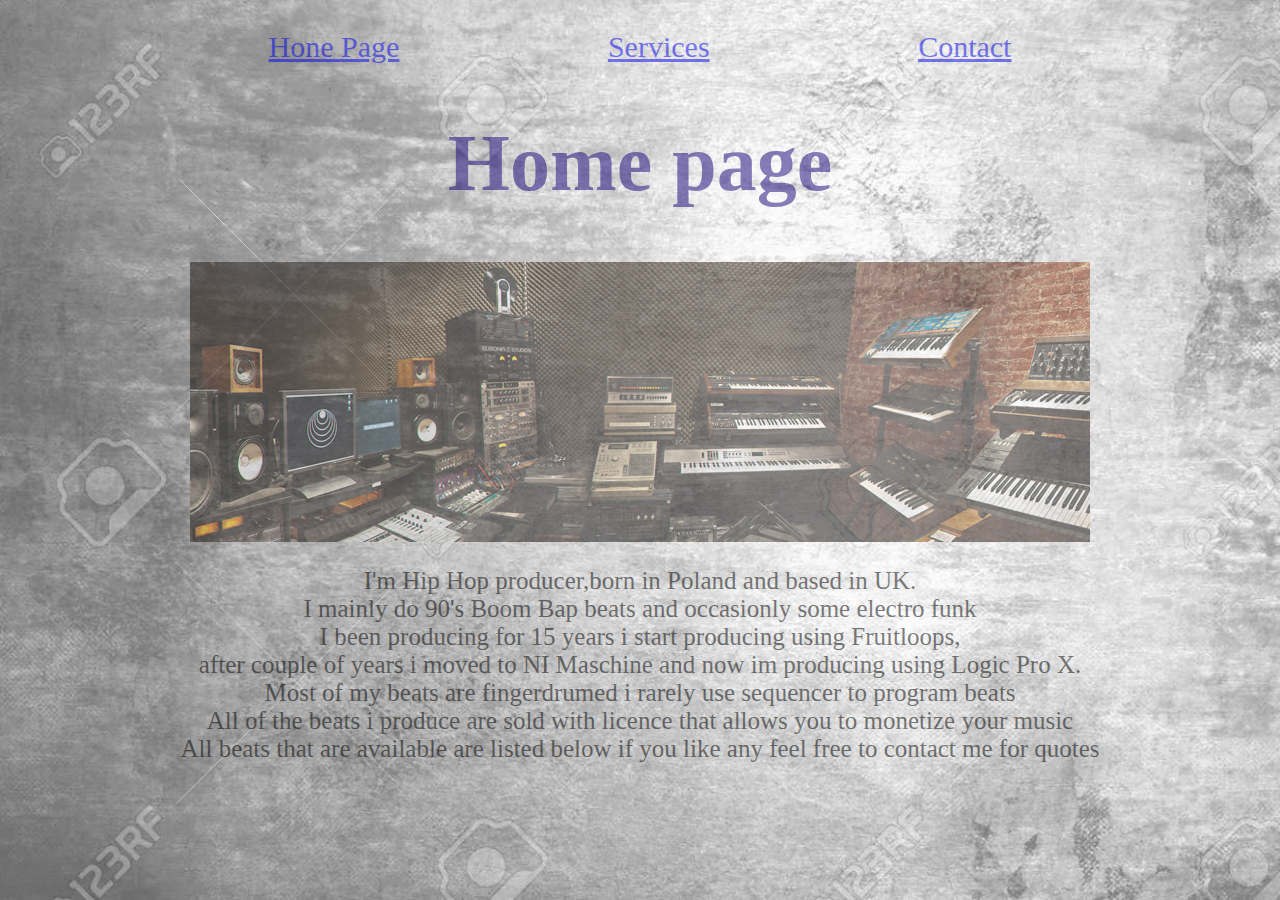
<file: index.html>
<!DOCTYPE html>
<html lang="en">
<head>
    <meta charset="UTF-8">
    <meta http-equiv="X-UA-Compatible" content="IE=edge">
    <meta name="viewport" content="width=device-width, initial-scale=1.0">
    <link rel="stylesheet" href="style.css">
    <title>Home Page</title>
</head>
<body>


<!-- /*   DIV IS TO SEPARATE CODE FOR SECTION A   BY USING ID="XXX"  WE NAME THE SECTION */ -->
    <div id="nav">
        <a href="index.html">Hone Page</a>
        <a href="services.html">Services</a>
        <a href="contact.html">Contact</a>


</div>
  
<!-- /* TO TARGET MANY THINGS AND EFFECT THEM ALL AT ONCE YOU CAN PUT IT IN TO ONE CLASS*/ -->
    <h1 class="title">Home page</h1>

<div class="pictures">
<!-- YOU CAN DEFINING MULTIPLE CLASSES BY PUTING FEW "NAMES" AFTER THE SPACE -->
    <img  src="studiopic2.png" alt="Home page Baner">
</div>
<!-- YOU CAN DEFINING MULTIPLE CLASSES BY PUTING FEW "NAMES" AFTER THE SPACE -->
<!--       EXAMPLE: CLASS 1 - center              ClASS 2 - txt              -->

    <p class="center txt">I'm Hip Hop producer,born in Poland and based in UK.<br>
    I mainly do 90's Boom Bap beats and occasionly some electro funk<br> 
    I been producing for 15 years i start producing using Fruitloops,<br>
    after couple of years i moved to NI Maschine and now im producing using Logic Pro X.<br>
    Most of my beats are fingerdrumed i rarely use sequencer to program beats<br>
    All of the beats i produce are sold with licence that allows you to monetize your music<br>
    All beats that are available are listed below if you like any feel free to contact me for quotes</p>








</body>
</html>
</file>
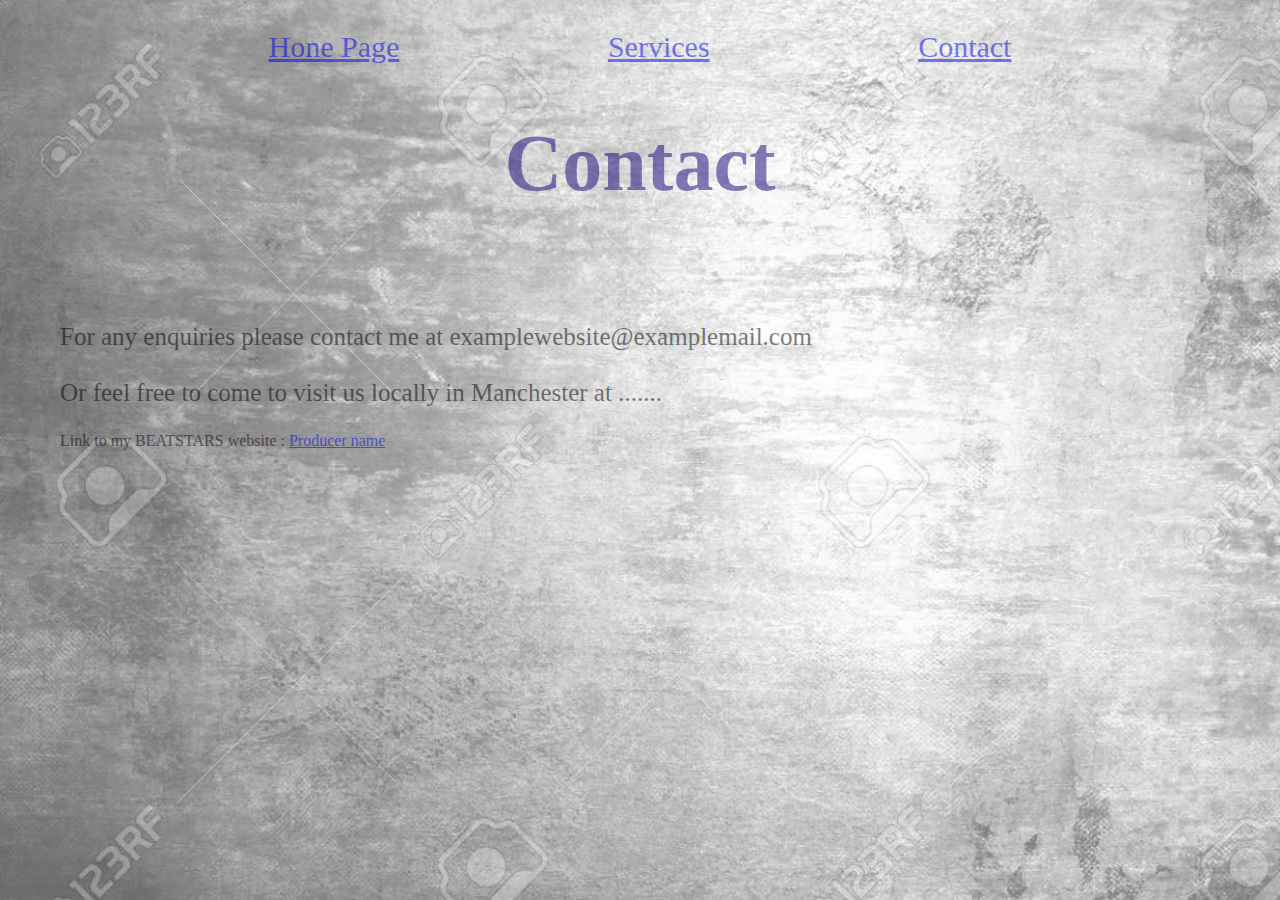
<file: contact.html>
<!DOCTYPE html>
<html lang="en">
<head>
    <meta charset="UTF-8">
    <meta http-equiv="X-UA-Compatible" content="IE=edge">
    <meta name="viewport" content="width=device-width, initial-scale=1.0">
    <link rel="stylesheet" href="style.css">
    <title>Contact</title>
</head>
<body>

<!-- /*   DIV IS TO SEPARATE CODE FOR SECTION A   BY USING ID="XXX"  WE NAME THE SECTION */ -->
    <div id="nav">
        <a href="index.html">Hone Page</a>
        <a href="services.html">Services</a>
        <a href="contact.html">Contact</a>

</div>

<!-- /* TO TARGET MANY THINGS AND EFFECT THEM ALL AT ONCE YOU CAN PUT IT IN TO ONE CLASS*/ -->
    <h1 class="title"> Contact</h1>



    <br>
    <br>
    <p class="txt"> For any enquiries  please contact me at examplewebsite@examplemail.com<br>
         <br>Or feel free to come to visit us locally in Manchester at .......</p> 
        <p>Link to my BEATSTARS website :   <a href="https://www.beatstars.com"> Producer name</a> </p>
<br>
</body>
</html>
</file>
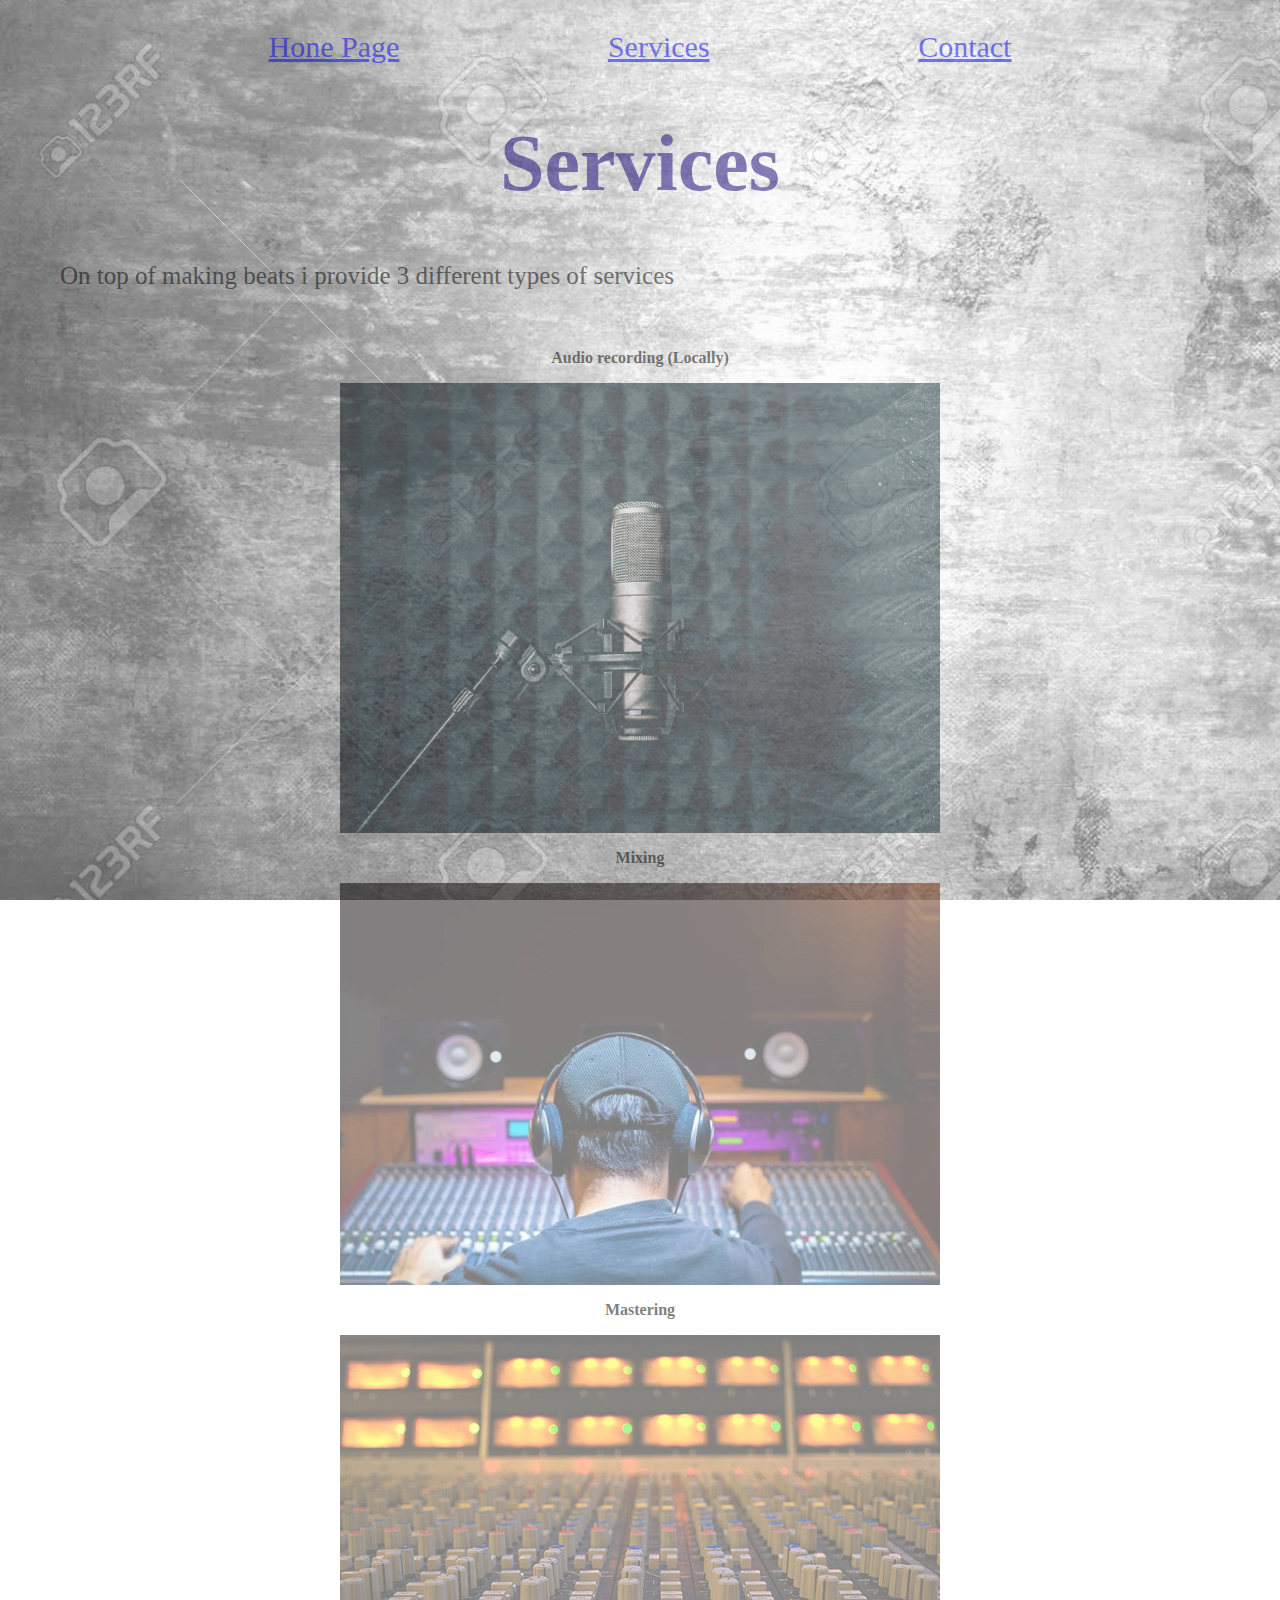
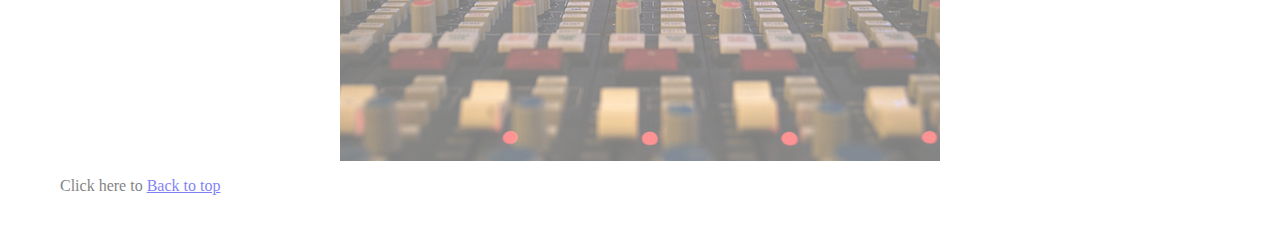
<file: services.html>
<!DOCTYPE html>
<html lang="en">
<head>
    <meta charset="UTF-8">
    <meta http-equiv="X-UA-Compatible" content="IE=edge">
    <meta name="viewport" content="width=device-width, initial-scale=1.0">
    <link rel="stylesheet" href="style.css">
    <title>services</title>
</head>
<body>

<!-- TO DO A JUMP LINKS USE ID WITH EMPTY DIV AND THEN CALL IT LATER ON WITH "A HERF" -->
<div id="top"></div>


<!-- /*   DIV IS TO SEPARATE CODE FOR SECTION A   BY USING ID="XXX"  WE NAME THE SECTION */ -->
    <div id="nav">
        <a href="index.html">Hone Page</a>
        <a href="services.html">Services</a>
        <a href="contact.html">Contact</a>

</div>

<!-- /* TO TARGET MANY THINGS AND EFFECT THEM ALL AT ONCE YOU CAN PUT IT IN TO ONE CLASS*/ -->
    <h1 class="title">Services</h1>



    <p class="txt"> On top of making beats i provide 3 different types of services</p>
    <br>



    <b><p class="center"> Audio recording (Locally)</p></b>
    
<div class="pictures">    
<!-- YOU CAN DEFINING MULTIPLE CLASSES BY PUTING FEW "NAMES" INTO "CLASS="" AFTER THE SPACE -->
    <img class="pics center" id="micpic1" src="micpic1.jpg" alt="Audio Recording">
    

    <!-- ALT ITS FOR PEOPLE WITH DISIBILIATES, WHO USE SCREEN READER -->
    <b><p class="center"> Mixing </p></b>
    <img class="pics center" id="mixing" src="aumix.jpg" alt="Mixing Audio">
   

   <b> <p class="center"> Mastering</p></b>
   <img class="pics center" id="mastering" src="aumaster.jpg" alt="Mastering Audio">

</div>


   


<p>Click here to <a href="#top">Back to top</a></p>

</body>
</html>
</file>
<file: style.css>
/* SET THE MARGINS (margines) AROUND WEBSITE OR HAVE CONTROL OVER BOX OF WEBSITE! */
body {margin: 10px;
    

/* SET THE PADDING (border around website) FOR DIFFERENT ARES EXAMPLE =20px - TOP, 50px - SIDES */
    padding: 20px 50px;


    /* MAKE YOU BACKGROUND AS IMAGE OR COLOUR */
    background-image:url("bgimg1.jpg");
    /* "BACKGROUND SIZE COVER" MAKE IMAGE COVER WHOLE WEBSITE; */
    background-size: cover;
    /* "BACKGROUND ATTACHMENT FIXED" MAKE IT FIXED TO ONE POSITION  */
    background-attachment: fixed;
    /* "OPACITY" MAKE BACKGROUND IMAGE TRANSPART SET IT WITH PROCENTAGE */
    opacity: 50%;
}

/*             HERE IS THE COMMENT       */
/*   <h1> Or <p> ARE    "TAG NAMES" */

h1 {
    color: rgb(20, 0, 118);
    font-size: 60px;
}

/* TO USE NAV THAT WE DIFE WE NEED TO USE HASHTAG IN FRONT OF IT !*/

#nav {
    font-size: 30px;
    color: green;
    /* DISPLAY FLEX MAKES IT FLEXIBLE NO MATTER SIZE OF WEB WINDOW  */
    display: flex;
    /* JUSTIFY CONTENT IS POSITIONING  SECTION  THAT YOU CHOSE (IT WORKS HORIZONTAL)*/
    justify-content: space-evenly;
    /* POSITIONING CONTENT IN PRETICILUAR PLACE */
    align-items:center;
}

/* IT MAKES CHANGES TO PRETICILUAR SECTION WHEN YOU PUT YOUR MOUSE OVER IT */
#nav a:hover{
    color: rgba(0, 111, 19, 0.989);
}

.pictures {
    display: flex;
    
    align-items: center;
    /* FLEI - REDEFINE DIRECTION IN WICH FLEX WORKS- IN COLUMN IN THIS EXMAPLE */
    flex-direction: column;

}

/* TO USE CLASS WE DIFINED WE NEED TO PUT COMA IN FRON OF IT  */
.pics {width: 600px;
}

.center {
    text-align: center;
    align-items:center;

}

.mainpic {
    display: flex;
    /* JUSTIFY CONTENT IS POSITIONING  SECTION  THAT YOU CHOSE */
    justify-content: space-evenly;
    /* POSITIONING CONTENT IN PRETICILUAR PLACE */
    align-items:center;
    }



.txt {font-size: 25px;
    /* SET THE FONT PRETICULAR TXT THAT YOU DEFINED AS CLASS BY USING "FONT-FAMILY: */
    font-family:Georgia, 'Times New Roman', Times, serif

}

.pics {
    display: flex;
    /* JUSTIFY CONTENT IS POSITIONING  SECTION  THAT YOU CHOSE */
    justify-content: space-evenly;
    /* POSITIONING CONTENT IN PRETICILUAR PLACE */
    align-items:center;
    }


.title {
    color: rgb(20, 0, 118);
    font-size: 80px;
    text-align: center;
}
</file>
